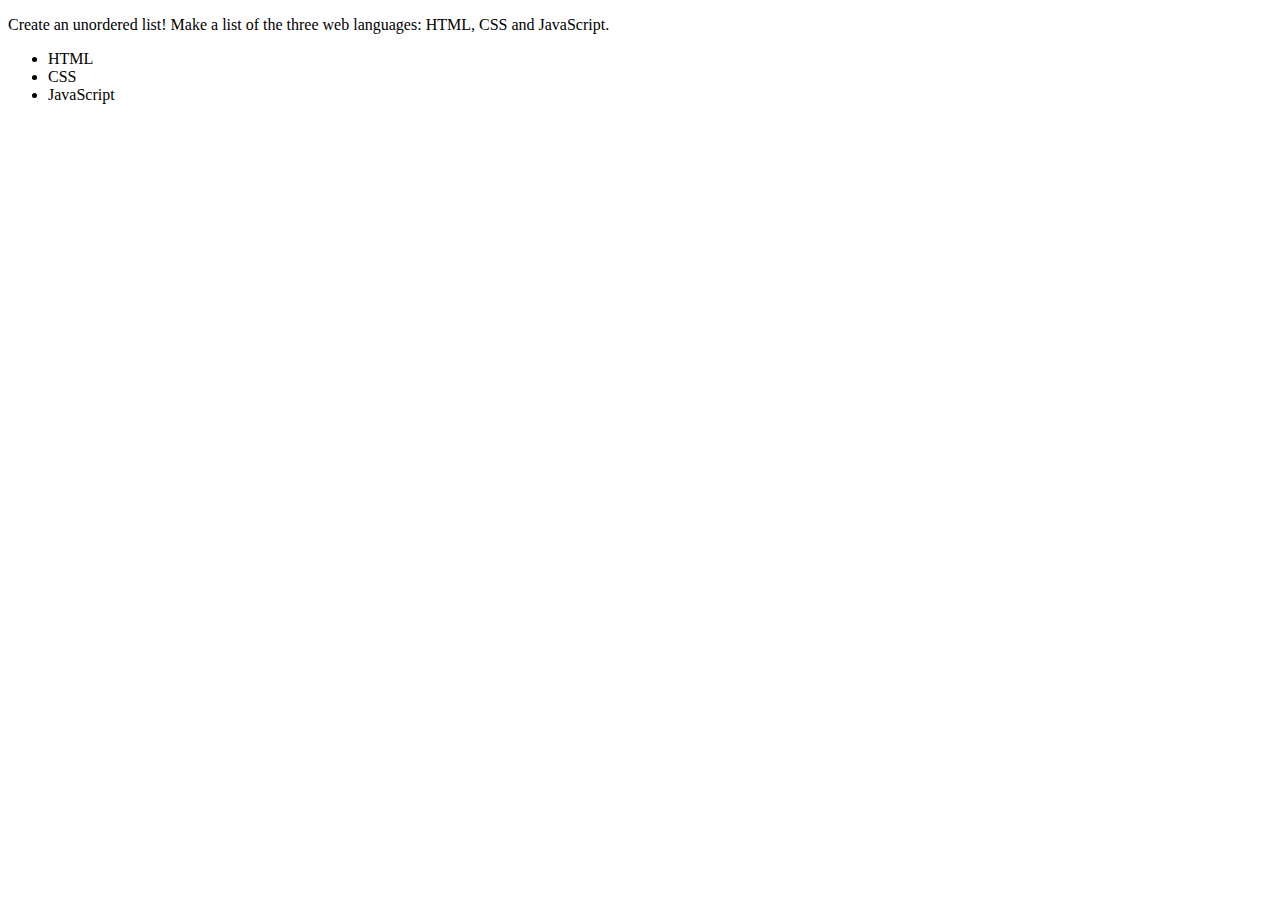
<file: index.html>
<!DOCTYPE html>
<html lang="en">
<head>
  <meta charset="UTF-8">
  <title>Lists Quiz</title>
  <!-- the next line loads the tests for the Udacity Feedback extension -->
  <meta name="udacity-grader" content="http://udacity.github.io/fend/fend-refresh/lesson2/problem-set/lists/tests.json">
</head>
<body>
  <p>Create an unordered list! Make a list of the three web languages: HTML, CSS and JavaScript.</p>
  <ul>
    <li>HTML</li>
    <li>CSS</li>
    <li>JavaScript</li>
  </ul>
</body>
</html>
</file>
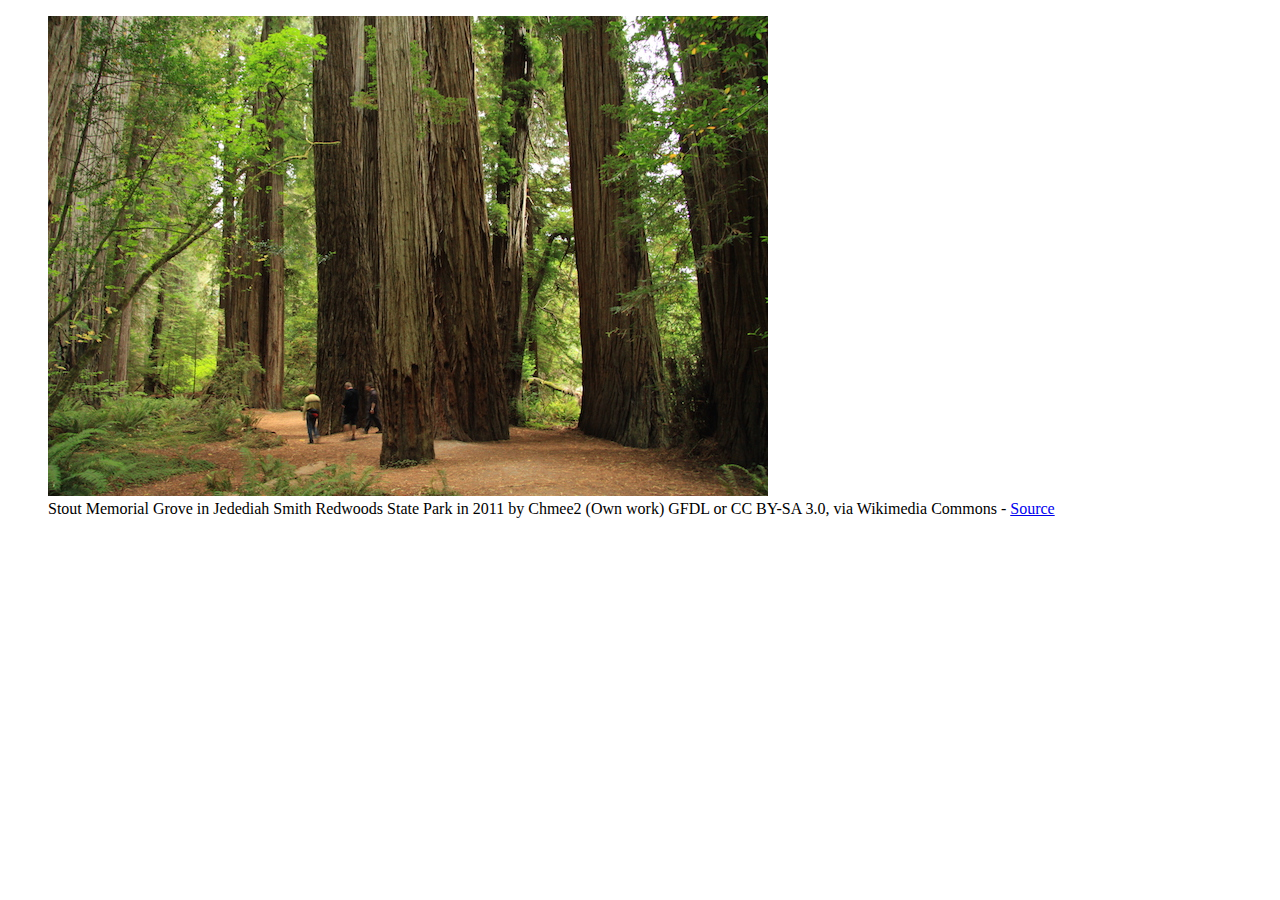
<file: figures/index.html>
<!DOCTYPE html>
<html lang="en">

<head>
  <meta charset="UTF-8">
  <title>Figures Quiz</title>
  <!-- the next line loads the tests for the Udacity Feedback extension -->
  <meta name="udacity-grader" content="http://udacity.github.io/fend/fend-refresh/lesson2/problem-set/figures/tests.json">
</head>

<body>
  <figure>
    <img src="redwoods_state_park.jpg" alt="Stout Memorial Grove in Jedediah Smith Redwoods State Park" />
    <figcaption>Stout Memorial Grove in Jedediah Smith Redwoods State Park in 2011 by Chmee2 (Own work) GFDL or CC BY-SA 3.0, via Wikimedia
      Commons -
      <a href="https://commons.wikimedia.org/wiki/File%3AStout_Memorial_Grove_in_Jedediah_Smith_Redwoods_State_Park_in_2011_(22).JPG">Source</a>
    </figcaption>
  </figure>

</body>

</html>
</file>
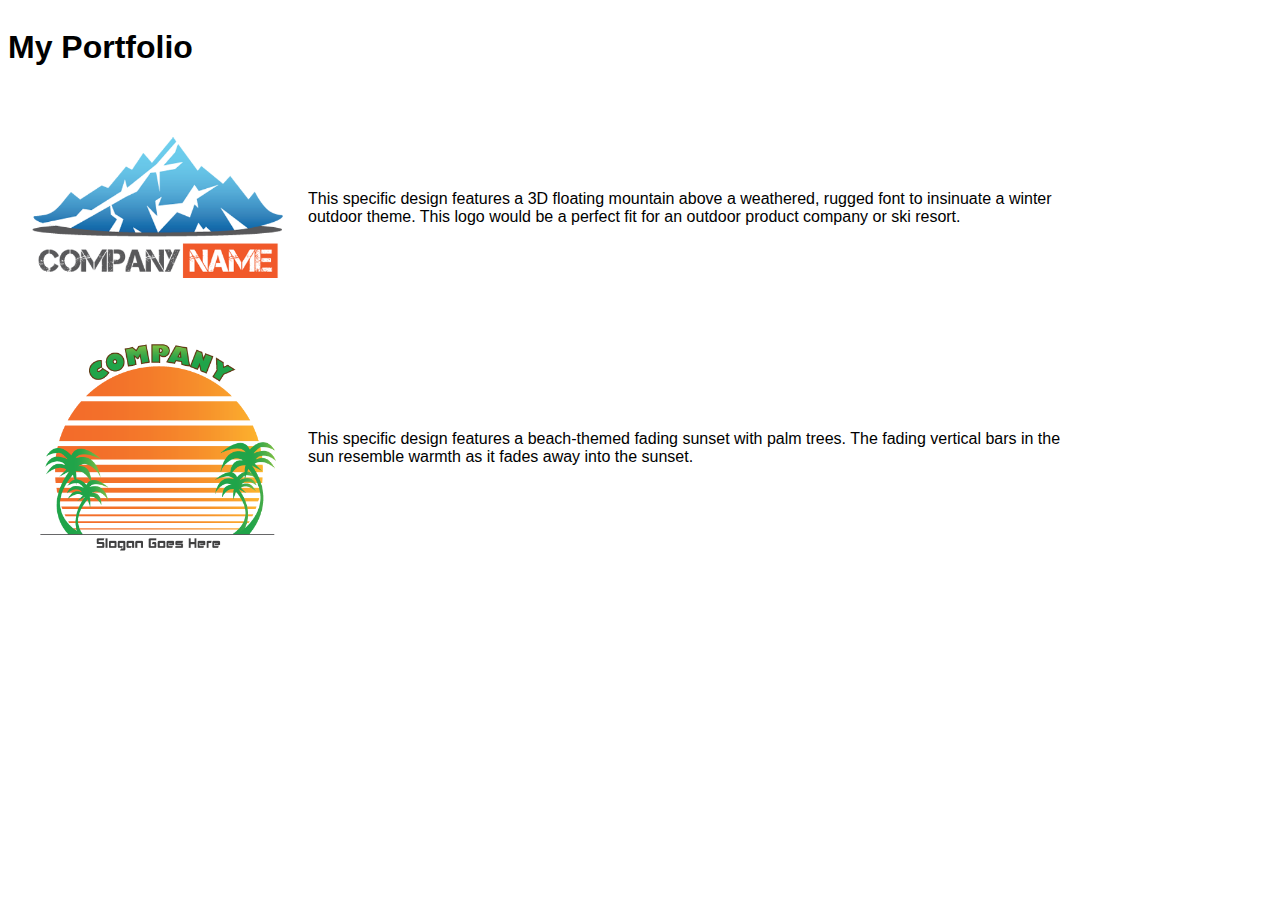
<file: link-to-a-stylesheet/index.html>
<!DOCTYPE html>
<html>
<head>
	<title>Link to a Stylesheet Quiz</title>
	<link href="css/styles.css" rel="stylesheet" >
	<!-- the next line loads the tests for the Udacity Feedback extension -->
	<meta name="udacity-grader" content="http://udacity.github.io/fend/lessons/L3/problem-set/10-link-to-a-stylesheet/tests.json"
	
</head>
<body>
	<div class="container">
		<div class="portfolio">
			<h1>My Portfolio</h1>
			<div class="item">
				<img src="img/out-cold.png" width="300">
				<span>This specific design features a 3D floating mountain above a weathered, rugged font to insinuate a winter outdoor theme. This logo would be a perfect fit for an outdoor product company or ski resort.</span>
			</div>
			<div class="item">
				<img src="img/retro-beach.png" width="300">
				<span>This specific design features a beach-themed fading sunset with palm trees. The fading vertical bars in the sun resemble warmth as it fades away into the sunset.</span>
			</div>
		</div>
	</div>
</body>
</html>
</file>
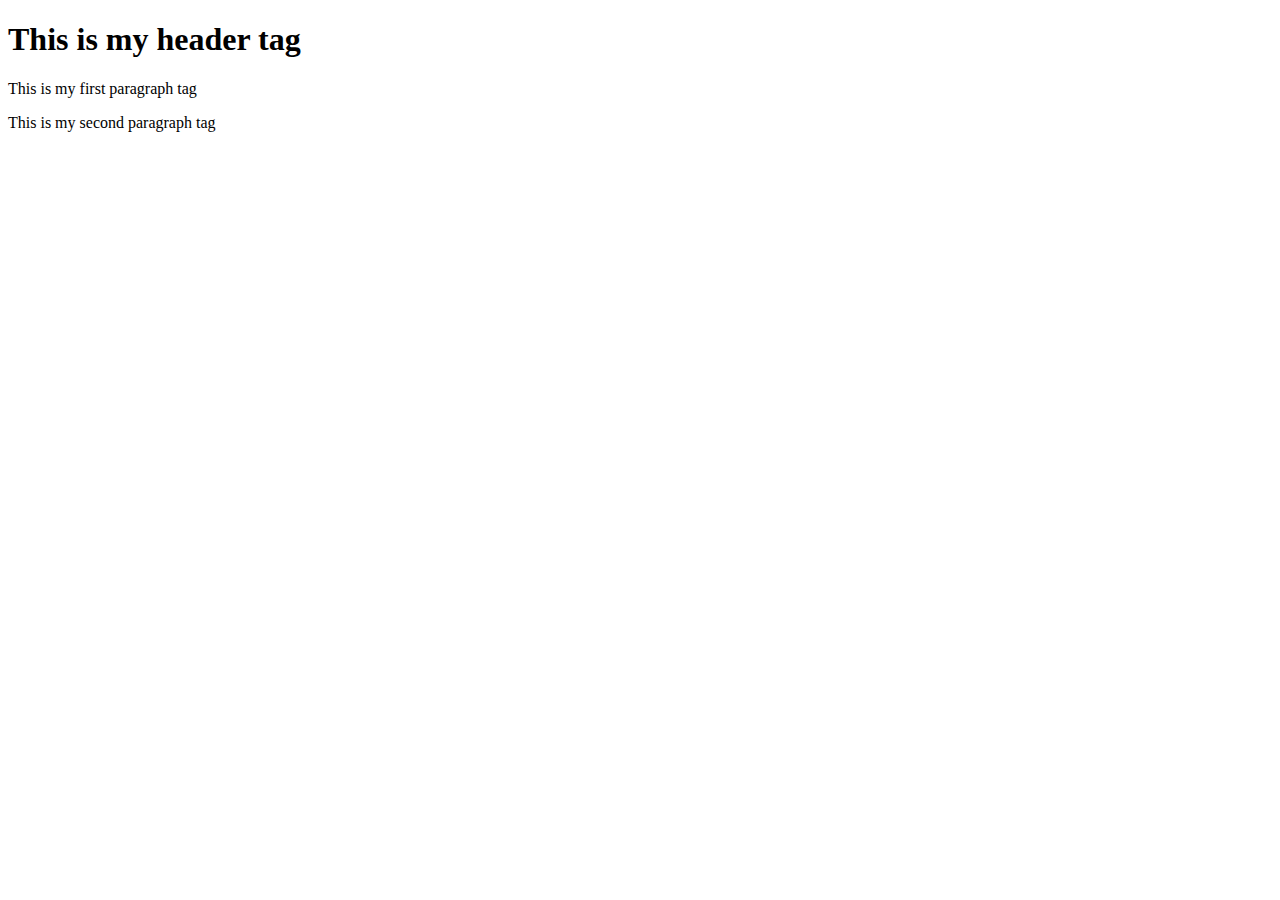
<file: tree-to-html/index.html>
<!DOCTYPE html>
<html lang="en">

<head>
  <meta charset="UTF-8">
  <title>Tree to HTML</title>
  <!-- the next line loads the tests for the Udacity Feedback extension -->
  <meta name="udacity-grader" content="http://udacity.github.io/fend/fend-refresh/lesson2/problem-set/tree-to-html/tests.json">
</head>

<body>
  <h1>This is my header tag</h1>
  <div>
    <p>This is my first paragraph tag</p>
    <p>This is my second paragraph tag</p>
  </div>
</body>

</html>
</file>
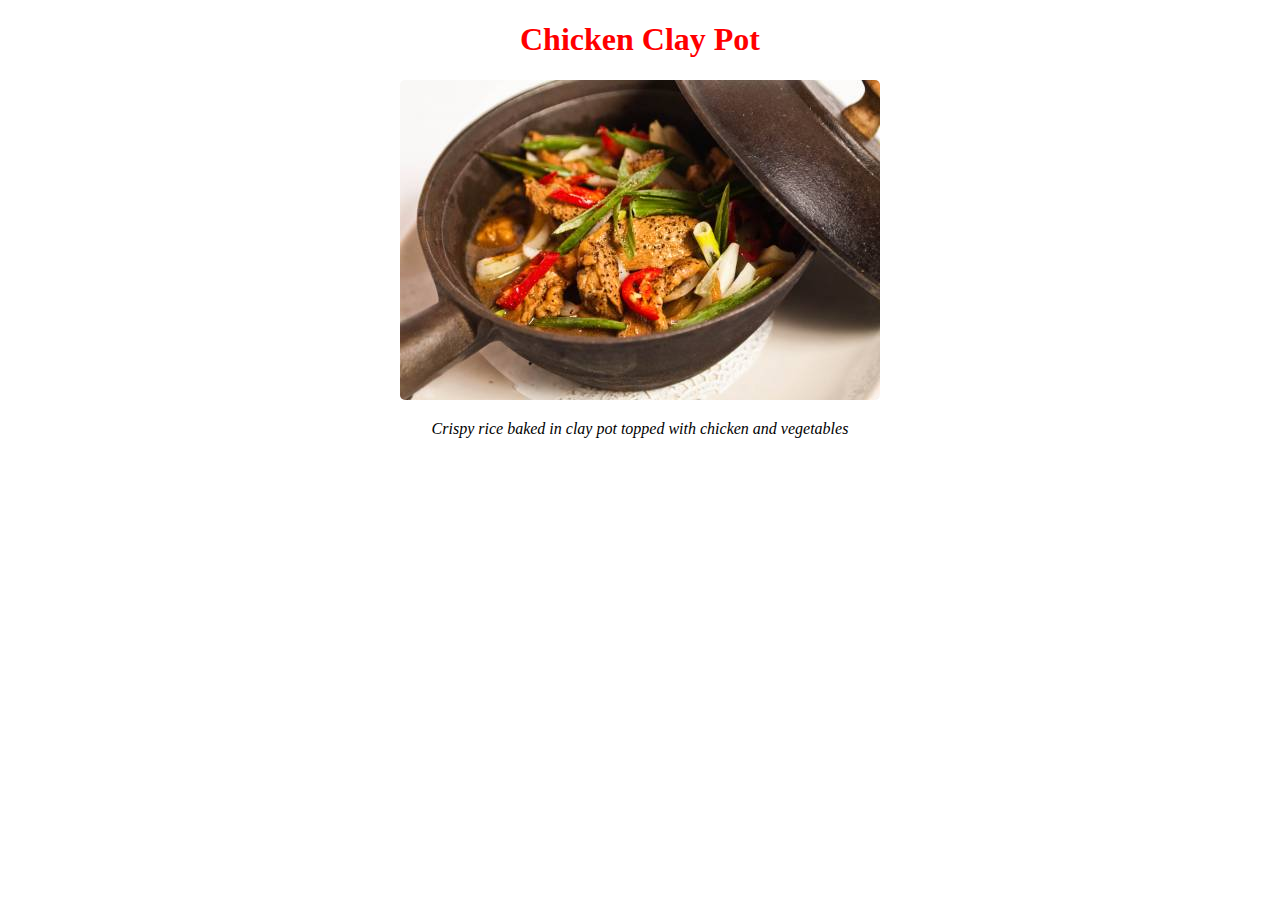
<file: writing-selectors/index.html>
<!DOCTYPE html>
<html>
<head>
	<title>Writing Selectors Quiz</title>
	<!-- the next line loads the tests for the Udacity Feedback extension -->
	<meta name="udacity-grader" content="http://udacity.github.io/fend/lessons/L3/problem-set/05-writing-selectors/tests.json">
	<style>
		#menu {
			text-align: center;
		}
		.item {
			color: red;
		}
		.picture {
			border-radius: 5px;
		}
		.description {
			font-style: italic;
		}
	</style>
</head>
<body>
	<div id="menu">
		<h1 class="item">Chicken Clay Pot</h1>
		<img src="img/clay-pot.jpg" alt="clay pot" class="picture">
		<p class="description">Crispy rice baked in clay pot topped with chicken and vegetables</p>
	</div>
</body>
</html>
</file>
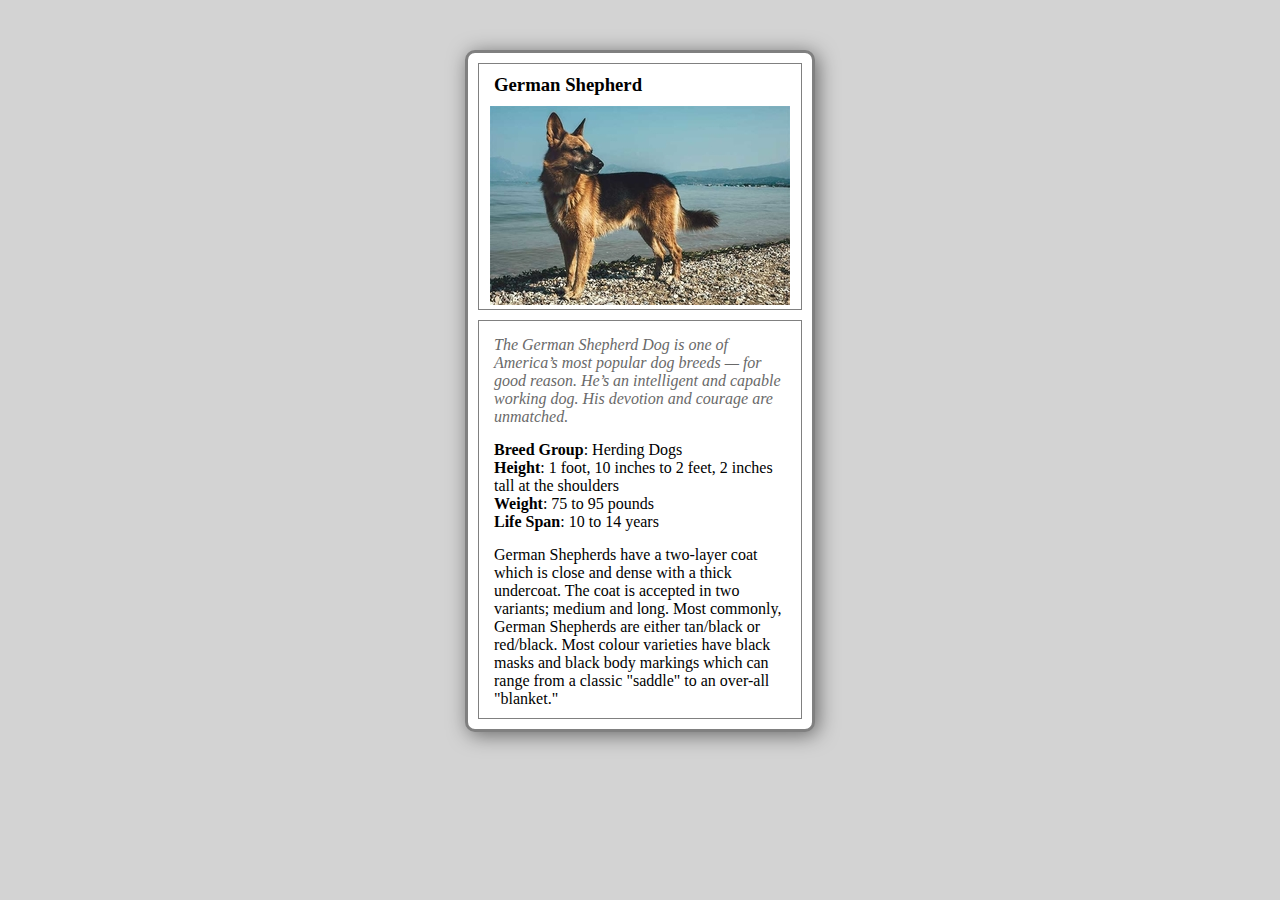
<file: fend-animal-trading-cards-master/card.html>
<!DOCTYPE html>
<html>

<head>
	<meta charset="utf-8">
	<link rel="stylesheet" href="styles.css">
	<title>Animal Trading Cards</title>
</head>

<body>
	<div class="animal-card card-background">
		<div class="animal-header">
			<h3>German Shepherd</h3>
			<img src="german-shepherd.png" alt="german-shepherd">
		</div>

		<div class="animal-section">
			<p class="facts element-spacing">The German Shepherd Dog is one of America’s most popular dog breeds — for good reason. He’s an intelligent and capable
				working dog. His devotion and courage are unmatched.</p>
			<ul class="labels element-spacing">
				<li>
					<span>Breed Group</span>: Herding Dogs</li>
				<li>
					<span>Height</span>: 1 foot, 10 inches to 2 feet, 2 inches tall at the shoulders</li>
				<li>
					<span>Weight</span>: 75 to 95 pounds</li>
				<li>
					<span>Life Span</span>: 10 to 14 years</li>
			</ul>

			<p class="animal-description">German Shepherds have a two-layer coat which is close and dense with a thick undercoat. The coat is accepted in two variants;
				medium and long. Most commonly, German Shepherds are either tan/black or red/black. Most colour varieties have black
				masks and black body markings which can range from a classic "saddle" to an over-all "blanket."
			</p>
		</div>
	</div>
</body>

</html>
</file>
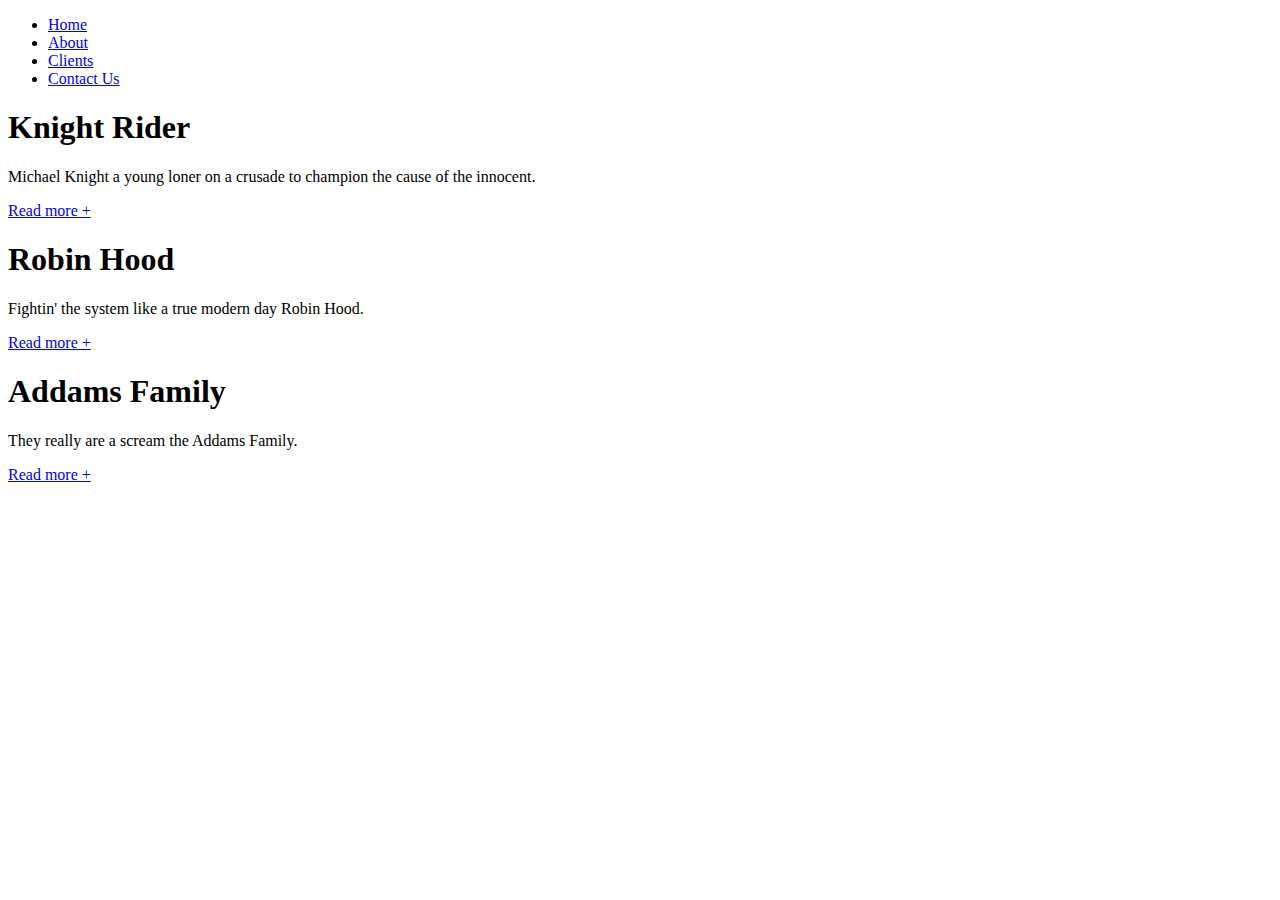
<file: keyboard-shortcuts/finish.html>
<!DOCTYPE html>
<html lang="en">
<head>
	<meta charset="UTF-8">
	<title>Typing Challenge</title>
</head>
<body>
	<div>
		<ul>
			<li><a href="#">Home</a></li>
			<li><a href="#">About</a></li>
			<li><a href="#">Clients</a></li>
			<li><a href="#">Contact Us</a></li>
		</ul>
	</div>
	<div>
		<div class="article">
			<h1>Knight Rider</h1>
			<p>Michael Knight a young loner on a crusade to champion the cause of the innocent.</p>
			<a href="#">Read more +</a>
		</div>
		<div class="article">
			<h1>Robin Hood</h1>
			<p>Fightin' the system like a true modern day Robin Hood.</p>
			<a href="#">Read more +</a>
		</div>
		<div class="article">
			<h1>Addams Family</h1>
			<p>They really are a scream the Addams Family.</p>
			<a href="#">Read more +</a>
		</div>
	</div>
</body>
</html>
</file>
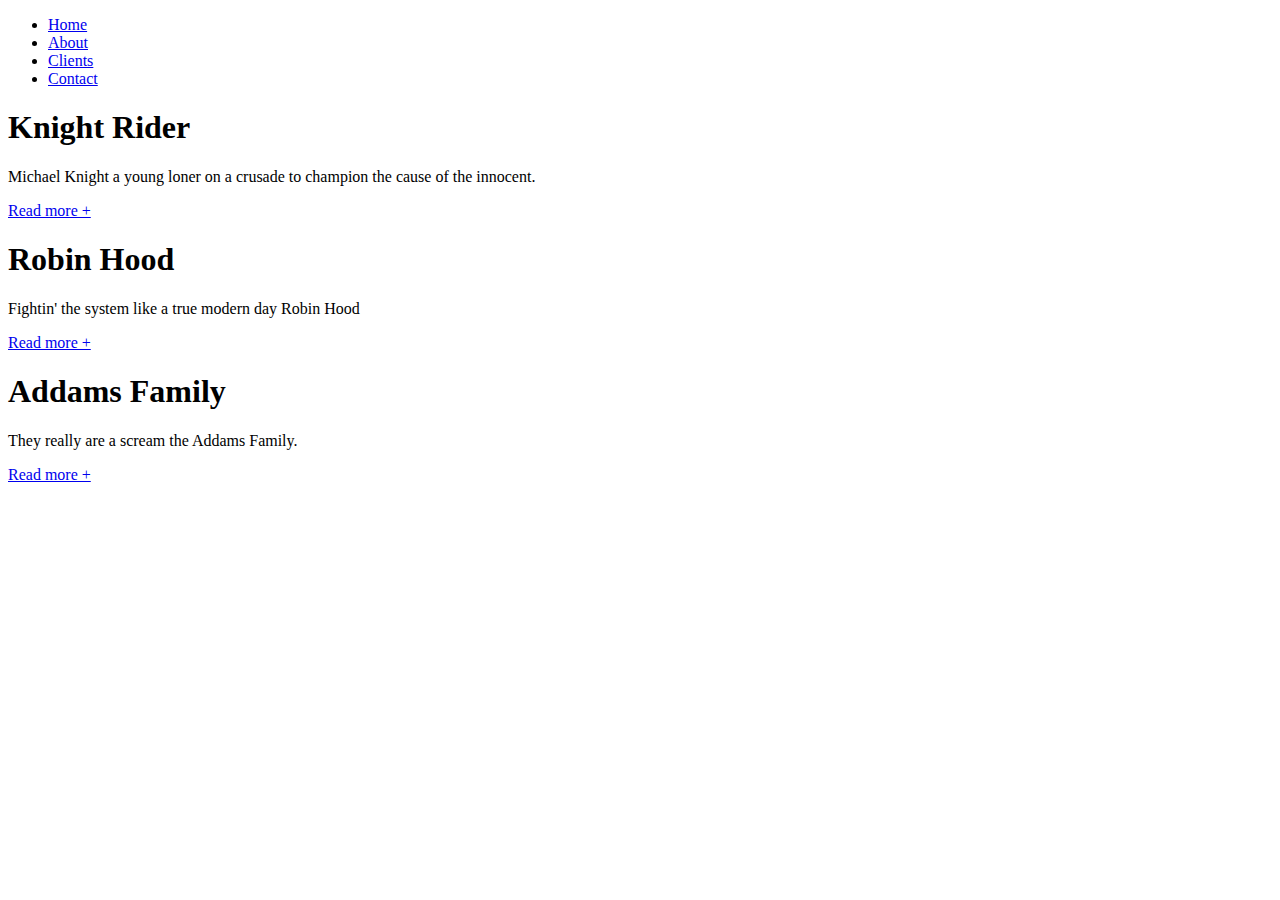
<file: keyboard-shortcuts/start.html>
<!DOCTYPE html>
<html lang="en">
<head>
	<meta charset="UTF-8">
	<title>Typing Challenge</title>
</head>

<body>
	<div>
		<ul>
			<li><a href="#">Home</a></li>
			<li><a href="#">About</a></li>
			<li><a href="#">Clients</a></li>
			<li><a href="#">Contact</a></li>
			<!-- missing links here -->
		</ul>
	</div>
	<div>
		<!-- should be tabbed over -->
		<div class="article">
			<h1>Knight Rider</h1>
			<p>Michael Knight a young loner on a crusade to champion the cause of the innocent.</p>
			<a href="#">Read more +</a>
		</div>

		<!-- missing article -->
		<div class="article">
			<h1>Robin Hood</h1>
			<p>Fightin' the system like a true modern day Robin Hood</p>
			<a href="#">Read more +</a>
		</div>
		<!-- should be tabbed over -->
		<div class="article">
			<h1>Addams Family</h1>
			<p>They really are a scream the Addams Family.</p>
			<a href="#">Read more +</a>
		</div>
	</div>
</body>
</html>
</file>
<file: link-to-a-stylesheet/css/styles.css>
body {
	font-family: 'Roboto', sans-serif;
}
.container {
	display: flex;
	flex-wrap: wrap;
}
.menu {
	width: 15%;
}
.portfolio {
	width: 85%;
}
.item {
	width: 100%;
	clear: both;
}
.item img {
	float: left
}
.item span {
	display: table-cell;
	vertical-align: middle;
	height: 240px;
}
</file>
<file: fend-animal-trading-cards-master/styles.css>
* {
    box-sizing: border-box;
    margin: 0;
    padding: 0;
}

body {
    background: #D3D3D3;
}

.card-background {
    background: #fff;
}

.animal-card {
    width: 350px;
    /*height: 682px;*/
    position: absolute;
    top: 50%;
    left: 50%;
    margin: -400px 0 0 -175px;
    overflow: hidden;
    border: #808080 solid;
    border-radius: 10px;
    box-shadow: 3px 3px 20px rgba(0, 0, 0, .5);
    text-align: center;
}

.animal-header {
    border: 1px solid #808080;
    margin: 10px;
    padding: 0;
    text-align: center;
}

.animal-header h3{
   
    text-align: left;
    padding: 10px;
    margin-left: 5px;

}

.animal-section{
    border: 1px solid #808080;
    margin: 10px;
    padding: 0;
    
}

.facts {
    font-style: italic;
     color:  #696969;
     text-align: left;
}

.labels {
    text-align: left;
     list-style: none;
}

.labels li span {
    font-weight: 700;
}

.animal-description {
    text-align: left;
    padding: 10px; 
    margin: 5px 5px 0 5px;
}

.element-spacing {
    padding: 10px 10px 0 10px;
    margin: 5px 5px 0 5px;
}
</file>
